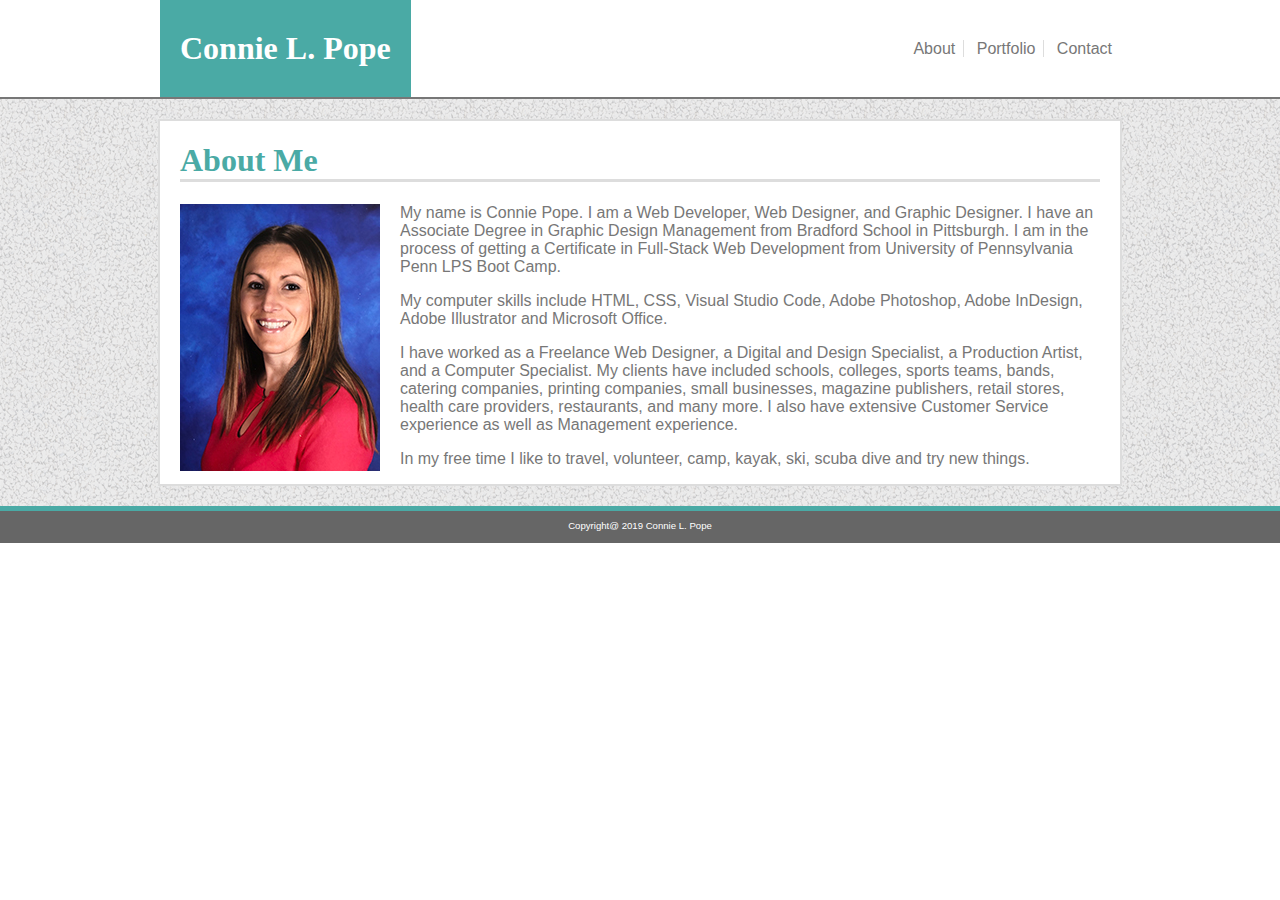
<file: index.html>
<!DOCTYPE html>
<html lang="en-us">
    <head>
        <meta charset="UTF-8">
        <title>About Me</title>
        <link rel="stylesheet" type="text/css" href="assets/css/style.css">
    </head>


    <body>
        
        <header>
            <h1 id="name">Connie L. Pope</h1>

            <nav>
                <ul>
                    <li><a href="index.html">About</a></li>
                    <li><a href="portfolio.html">Portfolio</a></li>
                    <li><a href="contact.html">Contact</a></li>
                </ul>
            </nav>
        </header>

        <div>   
            <main>
                <h1 class="main-header">About Me</h1>
                <img id="me" src="assets/images/me2.jpg" alt="picture of me">
                <p>My name is Connie Pope. I am a Web Developer, Web Designer, and Graphic Designer.
                     I have an Associate Degree in Graphic Design Management from Bradford School in Pittsburgh. 
                     I am in the process of getting a Certificate in Full-Stack Web Development from University 
                     of Pennsylvania Penn LPS Boot Camp.
                </p>
                <p>My computer skills include HTML, CSS, Visual Studio Code, Adobe Photoshop, Adobe InDesign, 
                    Adobe Illustrator and Microsoft Office. 
                </p>
                <p>I have worked as a Freelance Web Designer, a Digital and Design Specialist, a Production 
                    Artist, and a Computer Specialist. My clients have included schools, colleges, 
                    sports teams, bands, catering companies, printing companies, small businesses, 
                    magazine publishers, retail stores, health care providers, restaurants, and many more. 
                    I also have extensive Customer Service experience as well as Management experience. 
                </p>
                <p>In my free time I like to travel, volunteer, camp, kayak, ski, scuba dive and try new things.
                </p>
            </main>
        </div>

        <footer>
            <p>Copyright@ 2019 Connie L. Pope</p>
        </footer>
       
</body>


</html>
</file>
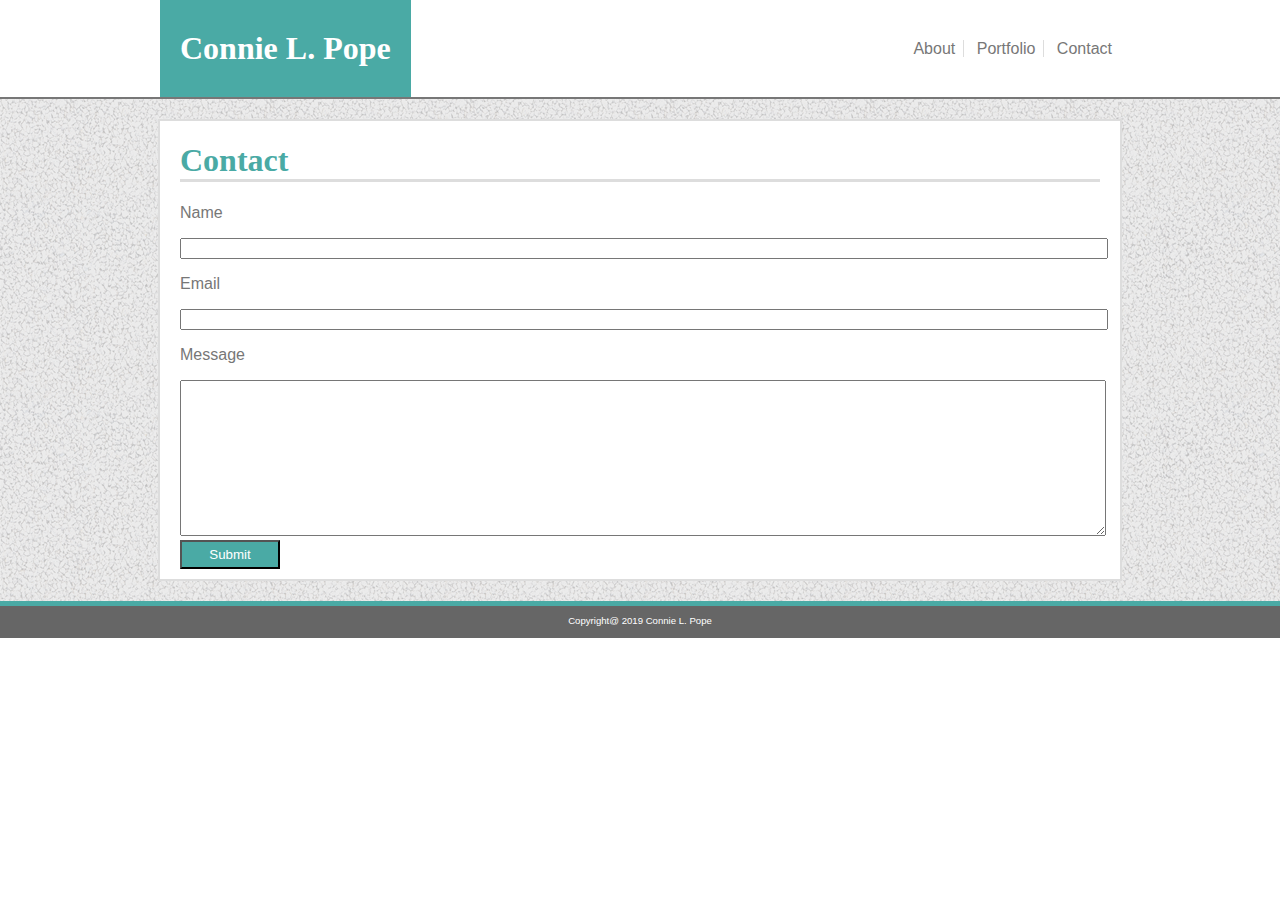
<file: contact.html>
<!DOCTYPE html>
<html lang="en-us">
    <head>
        <meta charset="UTF-8">
        <title>Contact</title>
        <link rel="stylesheet" type="text/css" href="assets/css/style.css">
    </head>

    <body>
        <header>
            <h1 id="name">Connie L. Pope</h1>
   
            <nav>
                <ul>
                    <li><a href="index.html">About</a></li>
                    <li><a href="portfolio.html">Portfolio</a></li>
                    <li><a href="contact.html">Contact</a></li>
                </ul>
            </nav>
        </header>
    

        <div>   
            <main>
            <h1 class="main-header">Contact</h1>

            <form>
                <p>Name</p>
                <input type="text" name="name">
                <br>
                <p>Email</p>
                <input type="text" name="email">
                <br>
                <p>Message</p>
                <textarea rows="10" cols="90">
                </textarea>
                <br>
                <input type="submit" value="Submit">
            </form>
            </main>
        </div>

        <footer>
            <p>Copyright@ 2019 Connie L. Pope</p>
        </footer>
    </body>
</html>
</file>
<file: assets/css/style.css>
body {
    color: #777777;
    font-family: Arial, 'Helvetic Neue', Helvetica, sans-serif;
    margin: auto;
}


header {
    width: 960px;
    margin: 0 auto;
    height: 75px;
}

h1 {
    background-color: #4aaaa5;
    color: white;
    font-family: Georgia, 'Times New Roman', Times, serif;
}

#name {
    float: left;
    display: inline;
    padding: 30px 20px 30px 20px;
    margin: 0;
}

ul {
    position: relative;
    margin: 0;
    padding: 0;
    top: 40px;
    float: right;

}
a {
    padding: 8px;
    text-decoration: none;
    color: #777777;

}

li {
    list-style-type: none;
    border-right: 1px solid #dddddd;
    display: inline;
}

li:last-child {
    border-right: none;
}

a:hover {
    color: #4aaaa5;
}
/* flex is used in combination with the flex attribute in the footer to make a 'sticky' footer */
div {
    margin: 0 auto;
    border-top: 2px solid #777777;
    background: url("gravel.png");
    flex: 1 0 auto;
    overflow: auto;
    clear: both;
}

main {
    background-color: #ffffff;
    clear: left;
    border: 2px solid #dddddd;
    padding: 0px 20px 0px 20px;
    margin: 20px auto;
    width: 920px;
    overflow: auto;
}

.main-header {
    background-color: #ffffff;
    color: #4aaaa5;
    border-bottom: 3px solid #dddddd;
}
/* my picture */
#me {
    float: left;
    margin-right: 20px;
    overflow: auto;
    margin-bottom: 10px;
}

input[type=text], textarea {
    width: 100%;
}

input[type=submit] {
    width: 100px;
    background-color: #4aaaa5;
    color: white;
    padding: 5px;
    margin-bottom: 10px;
}
/* portfolio image placeholders. Probably not positioning these correctly
as when the size is changed on the images, the layout gets messed up and
the "Sample" text gets all out of alignment also. */
.port-img {
    padding: 0px 20px 10px 0px;
    clear: both;
    margin-left: 20px;
}

#second-box, #fourth-box {
    margin-left: 28px;
}
/*portfolio page */
h3 {
    display: inline;
    color: white;
    background-color: #4aaaa5;
    float: left;
    padding: 10px 20px;
    width: 360px;
    margin: 0px 32px 0px 8px;
    text-align: center;
    position: relative;
    top: -70px;
    left: 20px;
}

footer {
    background-color: #666666;
    border-top: 5px #4aaaa5 solid;
    flex-shrink: 0;
    color: white;
    font-size: 60%;
    text-align: center;
    padding-bottom: 2px;
    clear: both;
}
</file>
